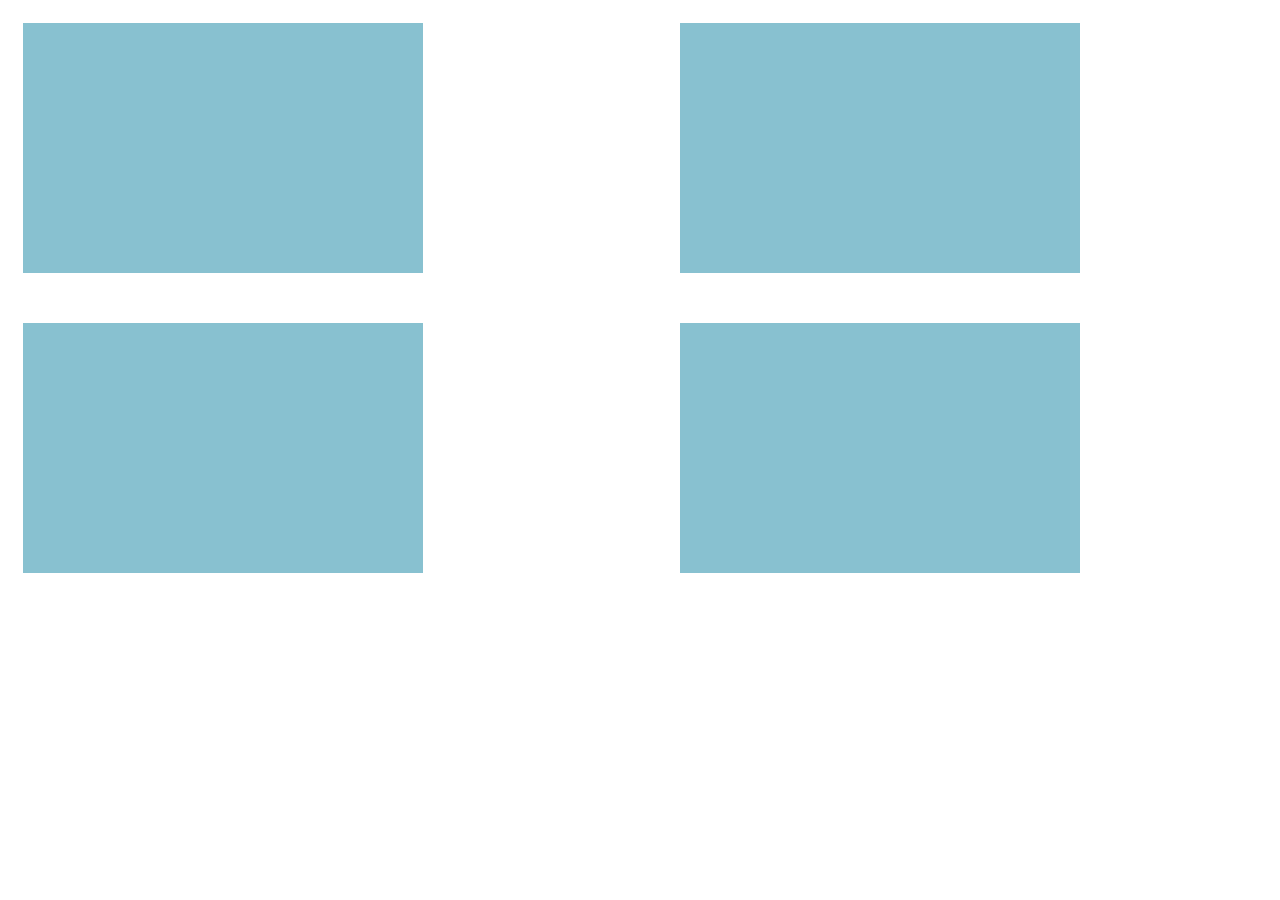
<file: Media Queries/job03/index.html>
<!DOCTYPE html>
<html lang="fr">
<head>
    <meta charset="UTF-8">
    <link rel="stylesheet" href="style.css">
    <title>Job03</title>
</head>
    <body>
        <main>
            <section class="s1"></section>
            <section class="s2"></section>
            <section class="s3"></section>
            <section class="s4"></section>
        </main>
    </body>
</html>
</file>
<file: Media Queries/job03/style.css>
main{
    display: flex;
}

.s1{
    background: #88c1d0;
    width: 400px;
    height: 250px;
    margin: 15px;
}

.s2{
    background: #88c1d0;
    width: 400px;
    height: 250px;
    margin: 15px;
}

.s3{
    background: #88c1d0;
    width: 400px;
    height: 250px;
    margin: 15px;
}

.s4{
    background: #88c1d0;
    width: 400px;
    height: 250px;
    margin: 15px;
}

@media screen and (min-width: 1680px){
    main{
        display: flex;
        justify-content: space-around;
    }
}

@media screen and (min-width: 768px) and (max-width: 1599px){
    main{
        display: grid;
        grid-template-columns: repeat(2, 1fr);
        grid-template-rows: repeat(2, 1fr);
        gap: 20px 50px;
        justify-content: center;
    }
}

@media screen and (max-width: 767px){
    main{
        display: flex;
        flex-direction: column;
    }
}
</file>
